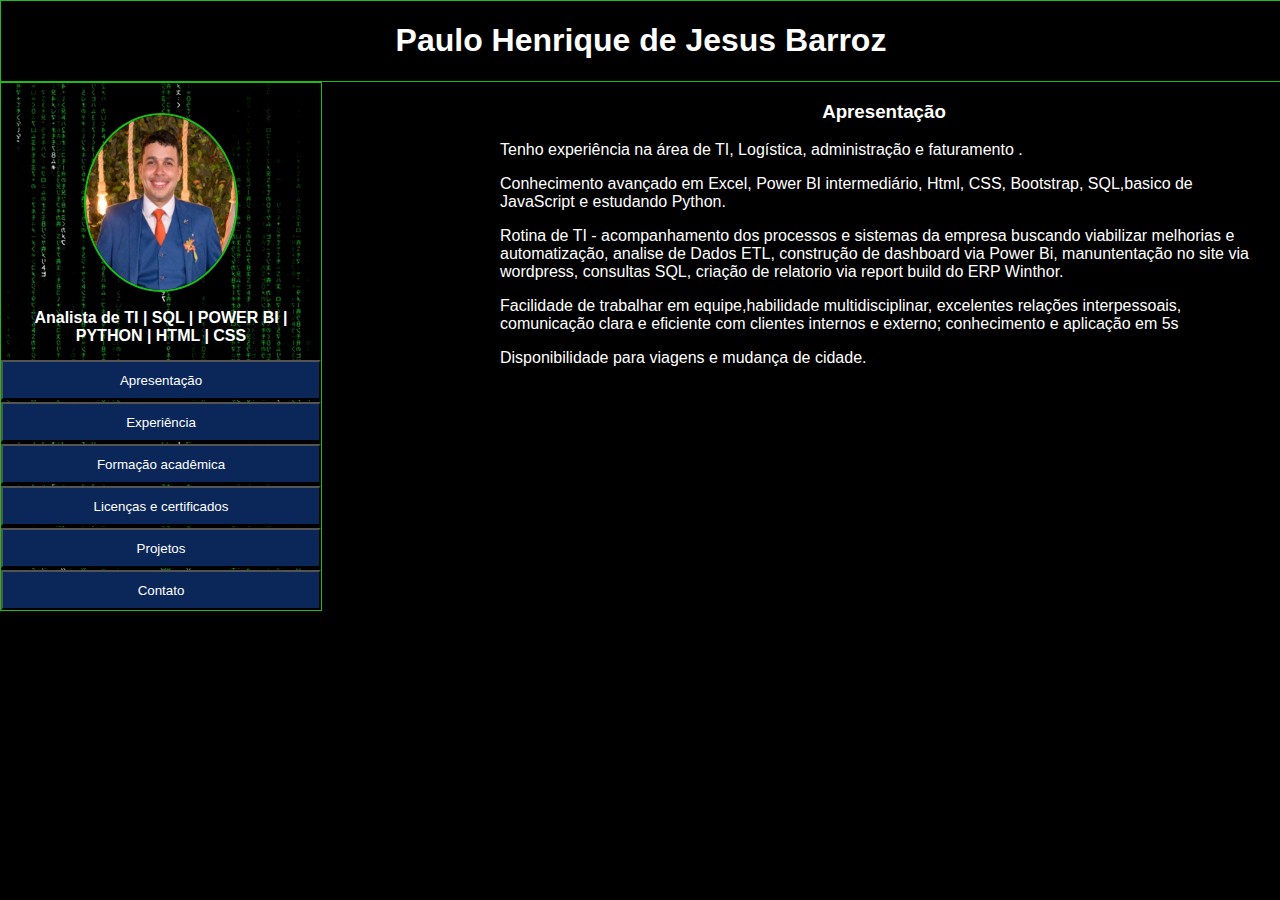
<file: index.html>
<!DOCTYPE html>
<html lang="en">
<head>
    <meta charset="UTF-8">
    <meta http-equiv="X-UA-Compatible" content="IE=edge">
    <meta name="viewport" content="width=device-width, initial-scale=1.0">
    <link rel="stylesheet" href="./css/style.css">
    <title>Curriculo Digital</title>
</head>
<body>
    <header>

        <h1>Paulo Henrique de Jesus Barroz</h1>
    </header>
    <main>
        <div id="menu_esquerdo">
            <div class="menu_int_esquerdo">
            <img width="150px" height="175px" src="./img/imagemeu1.jpg" alt="" srcset="">
            <h2>Analista de TI | SQL | POWER BI | PYTHON | HTML | CSS</h2>
        
            </div>

            <div id="menu">
               
                   <div class="menu_botao"><a href='index.html'><button>Apresentação</button></a>
                    </div> 
                   <div class="menu_botao"><a href='experiencia.html'><button>Experiência</button></a>
                    </div> 
                    
                   <div class="menu_botao"><a href='formacao.html'><button>Formação acadêmica</button></a>
                    </div> 
                   
                   <div class="menu_botao"><a href='certificados.html'><button>Licenças e certificados</button></a>
                    </div> 

                    <div class="menu_botao"><a href='projetos.html'><button>Projetos</button></a>
                    </div> 
                    <div class="menu_botao"><a href='contatos.html'><button>Contato</button></a>
                    </div> 
                    
                  
                  
                   
                   
    
              
            </div>

        </div>



        <div id="apresentacao" >
            <h3>Apresentação</h3>
            <div id="texto">
             <p>Tenho experiência na área de TI, Logística, administração e faturamento .</p>
             
             <p>Conhecimento avançado em Excel, Power BI intermediário, Html, CSS, Bootstrap, SQL,basico de JavaScript e estudando Python.
                </p>
                <p>Rotina de TI - acompanhamento dos processos e sistemas da empresa buscando viabilizar melhorias  e automatização, analise de Dados  ETL, construção de dashboard via Power Bi, manuntentação no site via wordpress, consultas SQL, criação de relatorio via report build do ERP Winthor. </p>
               <p>Facilidade de trabalhar em equipe,habilidade multidisciplinar, excelentes relações interpessoais, comunicação clara e eficiente com clientes internos e externo; conhecimento e aplicação em 5s </p> 
               <p>
                Disponibilidade para viagens e mudança de cidade.</p>
            </div>

        </div>
    </main>

    
</body>
</html>
</file>
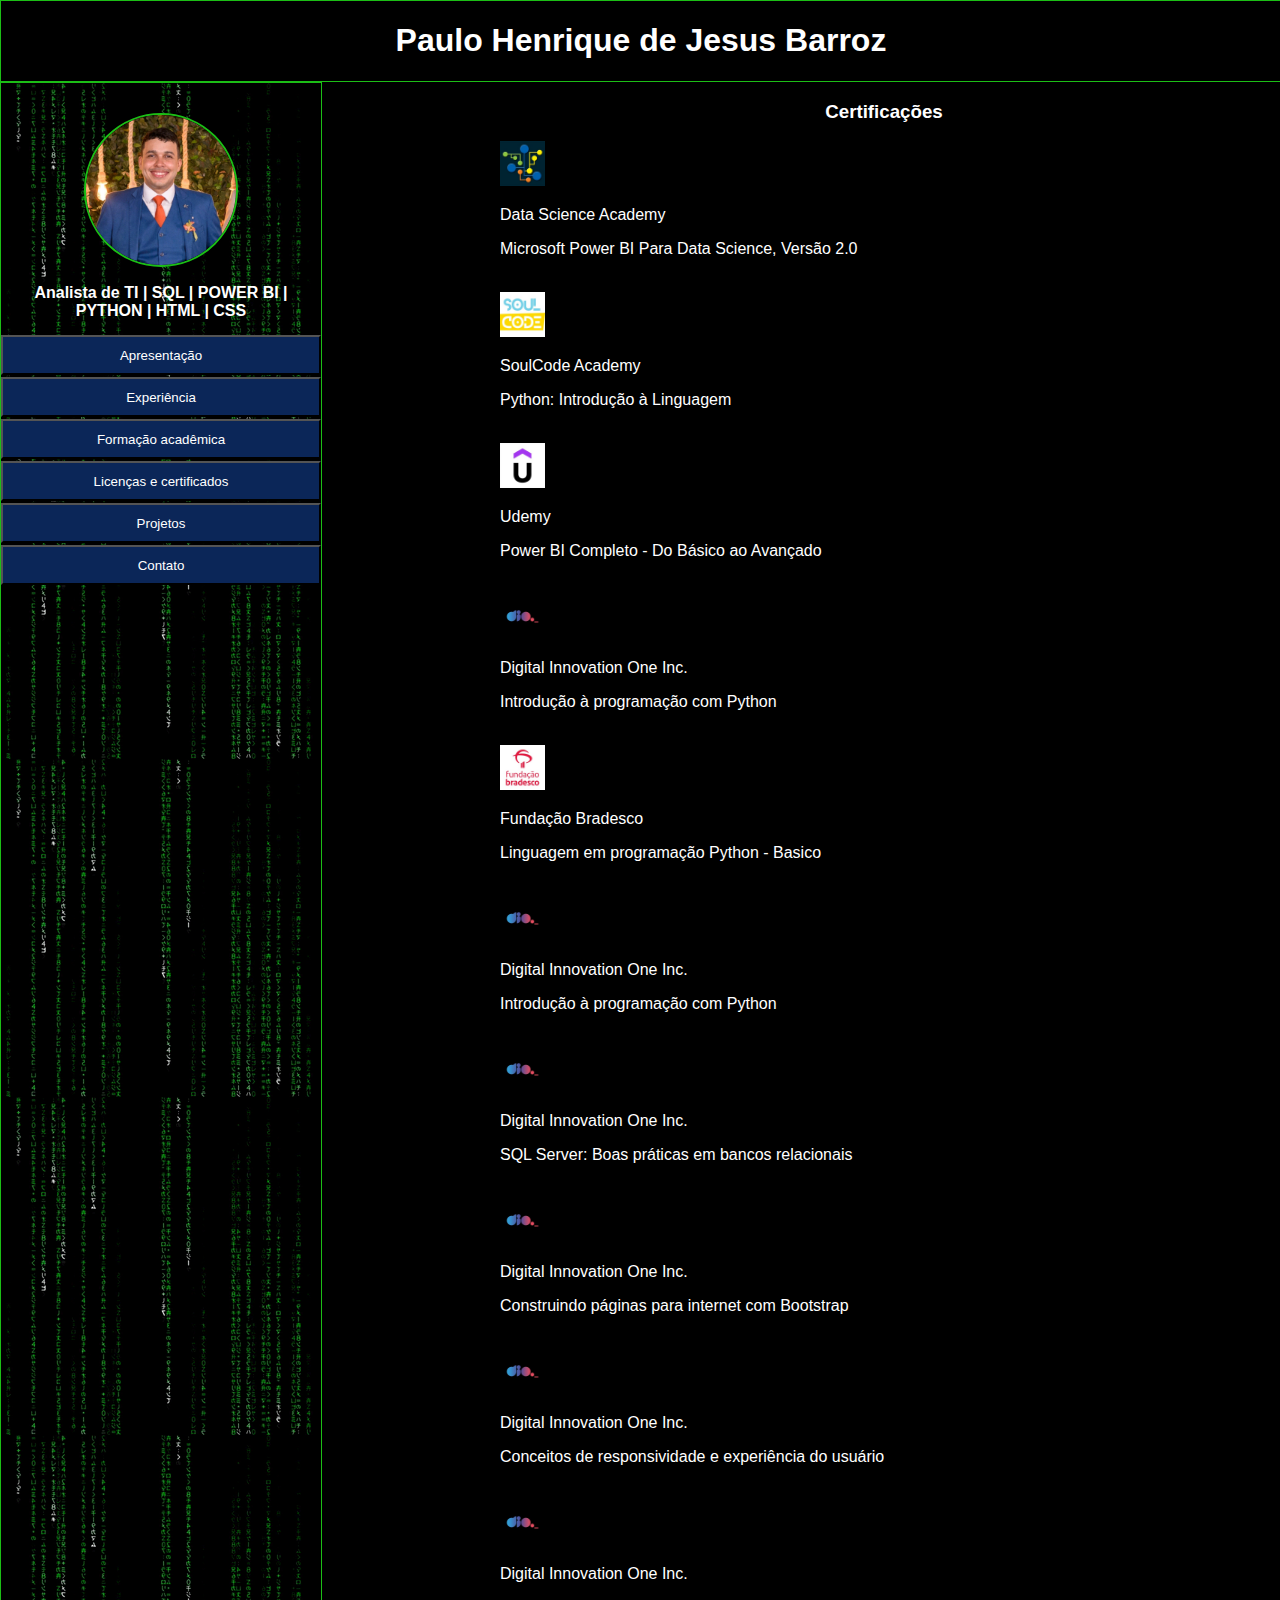
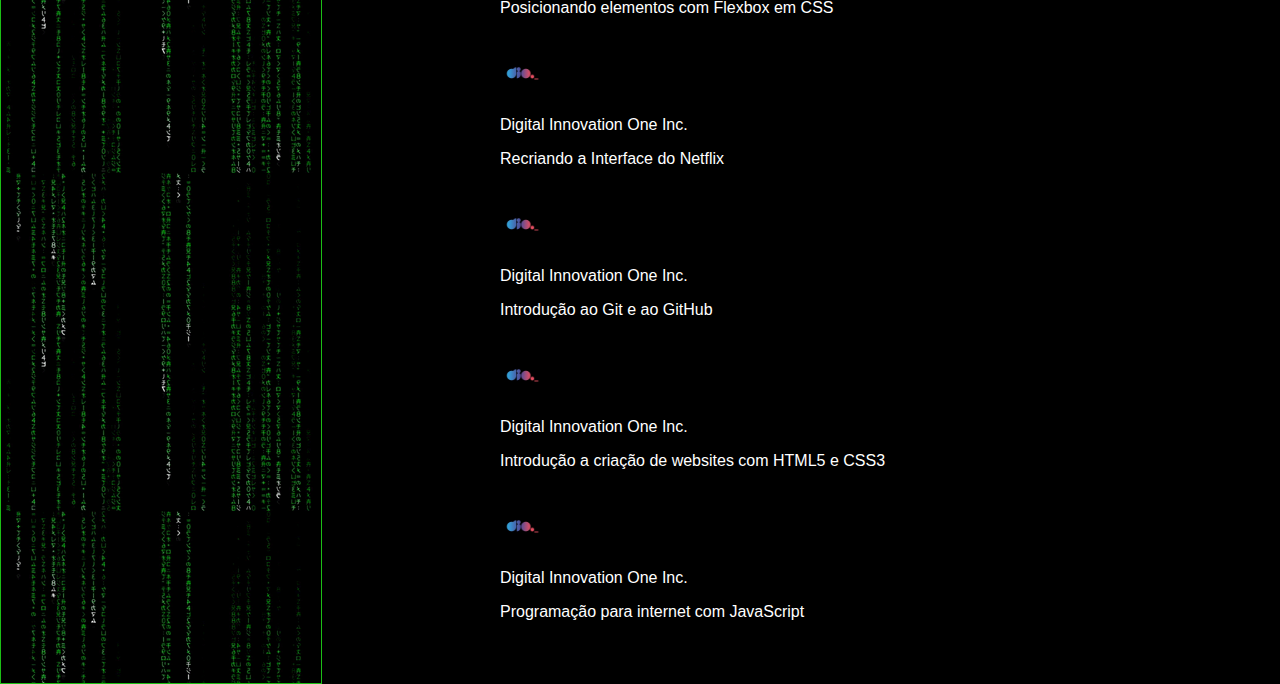
<file: certificados.html>
<!DOCTYPE html>
<html lang="en">
<head>
    <meta charset="UTF-8">
    <meta http-equiv="X-UA-Compatible" content="IE=edge">
    <meta name="viewport" content="width=device-width, initial-scale=1.0">
    <link rel="stylesheet" href="./css/style.css">
    <title>Experiência</title>
</head>
<body>
    <header>
        <h1>Paulo Henrique de Jesus Barroz</h1>
    </header>
    <main>
        <div id="menu_esquerdo" style="height:2200px;">
            <div class="menu_int_esquerdo">
            <img width="150px" height="150px" src="./img/imagemeu1.jpg" alt="" srcset="">
            <h2>Analista de TI | SQL | POWER BI | PYTHON | HTML | CSS</h2>
        
            </div>

            <div id="menu">
               
                   <div class="menu_botao"><a href='index.html'><button>Apresentação</button></a>
                    </div> 
                   <div class="menu_botao"><a href='experiencia.html'><button>Experiência</button></a>
                    </div> 
                    
                   <div class="menu_botao"><a href='formacao.html'><button>Formação acadêmica</button></a>
                    </div> 
                   
                   <div class="menu_botao"><a href='certificados.html'><button>Licenças e certificados</button></a>
                    </div> 

                    <div class="menu_botao"><a href='projetos.html'><button>Projetos</button></a>
                    </div> 
                  
                    <div class="menu_botao"><a href='contatos.html'><button>Contato</button></a>
                    </div> 
                  
                  
                   
                   
    
              
            </div>

        </div>



        <div id="apresentacao" >
            
            <h3>Certificações</h3>
            <div id="texto">
                <div><img width="45px" height="45px" src="./img/data.jpg" alt="">
                    <p >Data Science Academy</p>
                    <p>Microsoft Power BI Para Data Science, Versão 2.0</p>
                    </div>
                    <br>
                <div><img width="45px" height="45px" src="./img/soucode.jpg" alt="">
                <p >SoulCode Academy</p>
                <p>Python: Introdução à Linguagem</p>
                </div>
                <br>
                <div><img width="45px" height="45px" src="./img/udemy.jpg" alt="">
                <p >Udemy</p>
                <p> Power BI Completo - Do Básico ao Avançado</p>
                </div>
                <br>
                <div><img width="45px" height="45px" src="./img/dio.jpg" alt="">
                <p >Digital Innovation One Inc.</p>
                <p>Introdução à programação com Python</p>
                </div>
                <br>
                <div><img width="45px" height="45px" src="./img/bradesco.jpg" alt="">
                <p >Fundação Bradesco</p>
                <p>Linguagem em programação Python - Basico</p>
                </div>
                <br>

                <div><img width="45px" height="45px" src="./img/dio.jpg" alt="">
                    <p >Digital Innovation One Inc.</p>
                    <p>Introdução à programação com Python</p>
                    </div>
                    <br>
                <div><img width="45px" height="45px" src="./img/dio.jpg" alt="">
                    <p >Digital Innovation One Inc.</p>
                    <p>SQL Server: Boas práticas em bancos relacionais</p>
                    </div>
                    <br>
                <div><img width="45px" height="45px" src="./img/dio.jpg" alt="">
                    <p ">Digital Innovation One Inc.</p>
                    <p>Construindo páginas para internet com Bootstrap</p>
                    </div>
                    <br>
                <div><img width="45px" height="45px" src="./img/dio.jpg" alt="">
                    <p ">Digital Innovation One Inc.</p>
                    <p>Conceitos de responsividade e experiência do usuário</p>
                    </div>
                    <br>
                <div><img width="45px" height="45px" src="./img/dio.jpg" alt="">
                    <p ">Digital Innovation One Inc.</p>
                    <p>Posicionando elementos com Flexbox em CSS</p>
                    </div>
                    <br>
                <div><img width="45px" height="45px" src="./img/dio.jpg" alt="">
                    <p ">Digital Innovation One Inc.</p>
                    <p>Recriando a Interface do Netflix</p>
                    </div>
                    <br>
                <div><img width="45px" height="45px" src="./img/dio.jpg" alt="">
                    <p ">Digital Innovation One Inc.</p>
                    <p>Introdução ao Git e ao GitHub</p>
                    </div>
                    <br>
                <div><img width="45px" height="45px" src="./img/dio.jpg" alt="">
                    <p ">Digital Innovation One Inc.</p>
                    <p>
                        Introdução a criação de websites com HTML5 e CSS3</p>
                    </div>
                    <br>
                <div><img width="45px" height="45px" src="./img/dio.jpg" alt="">
                    <p ">Digital Innovation One Inc.</p>
                    <p>
                        Programação para internet com JavaScript</p>
                    </div>
                    <br>
          
 
                
            </div>

        </div>
    </main>

    
</body>
</html>
</file>
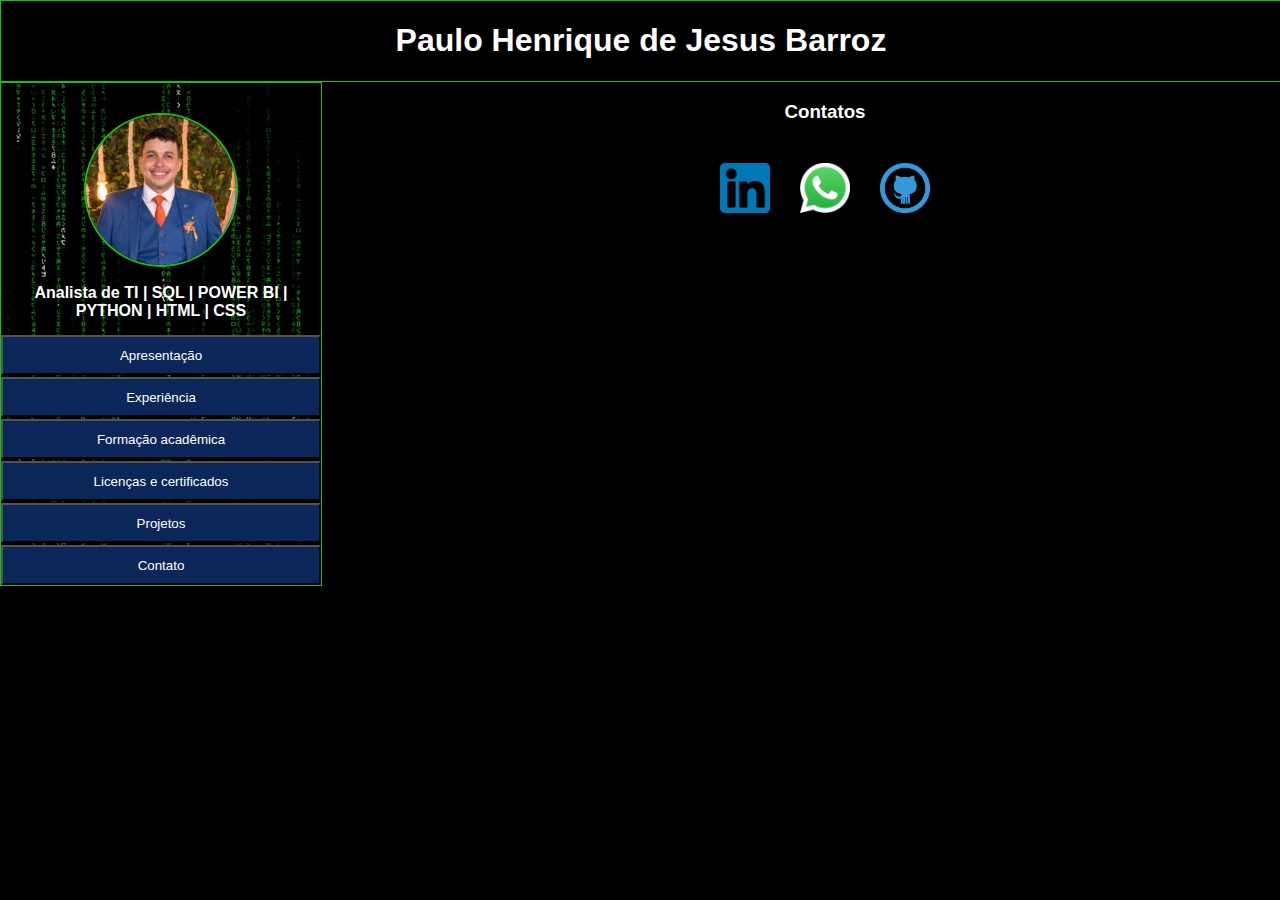
<file: contatos.html>
<!DOCTYPE html>
<html lang="en">
<head>
    <meta charset="UTF-8">
    <meta http-equiv="X-UA-Compatible" content="IE=edge">
    <meta name="viewport" content="width=device-width, initial-scale=1.0">
    <link rel="stylesheet" href="./css/style.css">
    <title>Experiência</title>
</head>
<body>
    <header>
        <h1>Paulo Henrique de Jesus Barroz</h1>
    </header>
    <main>
        <div id="menu_esquerdo">
            <div class="menu_int_esquerdo">
            <img width="150px" height="150px" src="./img/imagemeu1.jpg" alt="" srcset="">
            <h2>Analista de TI | SQL | POWER BI | PYTHON | HTML | CSS</h2>
        
            </div>

            <div id="menu">
               
                   <div class="menu_botao"><a href='index.html'><button>Apresentação</button></a>
                    </div> 
                   <div class="menu_botao"><a href='experiencia.html'><button>Experiência</button></a>
                    </div> 
                    
                   <div class="menu_botao"><a href='formacao.html'><button>Formação acadêmica</button></a>
                    </div> 
                   
                   <div class="menu_botao"><a href='certificados.html'><button>Licenças e certificados</button></a>
                    </div> 

                    <div class="menu_botao"><a href='projetos.html'><button>Projetos</button></a>
                    </div> 
                  
                    <div class="menu_botao"><a href='contatos.html'><button>Contato</button></a>
                    </div> 
                  
                  
                   
                   
    
              
            </div>

        </div>



        <div id="contatos" style="text-align:center ;" >
            <h3>Contatos</h3>
            <div class="fotos_contatos">
            <div style="float: left ; margin-right:30px"><a href="https://www.linkedin.com/in/paulo-henrique-786469115/"><img width="50px" height="50px" src="./img/linkedim.png" alt="" srcset=""></a></div>
            <div style="float: left ; margin-right:30px "> <a href="https://wa.me/5599982071400"><img width="50px" height="50px" src="./img/whatssap].png" alt="" srcset=""> </a></div>
            <div style="float: left ; margin-right:30px"><a href="https://github.com/paulohenriquejb"><img width="50px" height="50px" src="./img/github2.png" alt="" srcset=""> </a></div>
            </div>

        </div>

   
    </main>

    
</body>
</html>
</file>
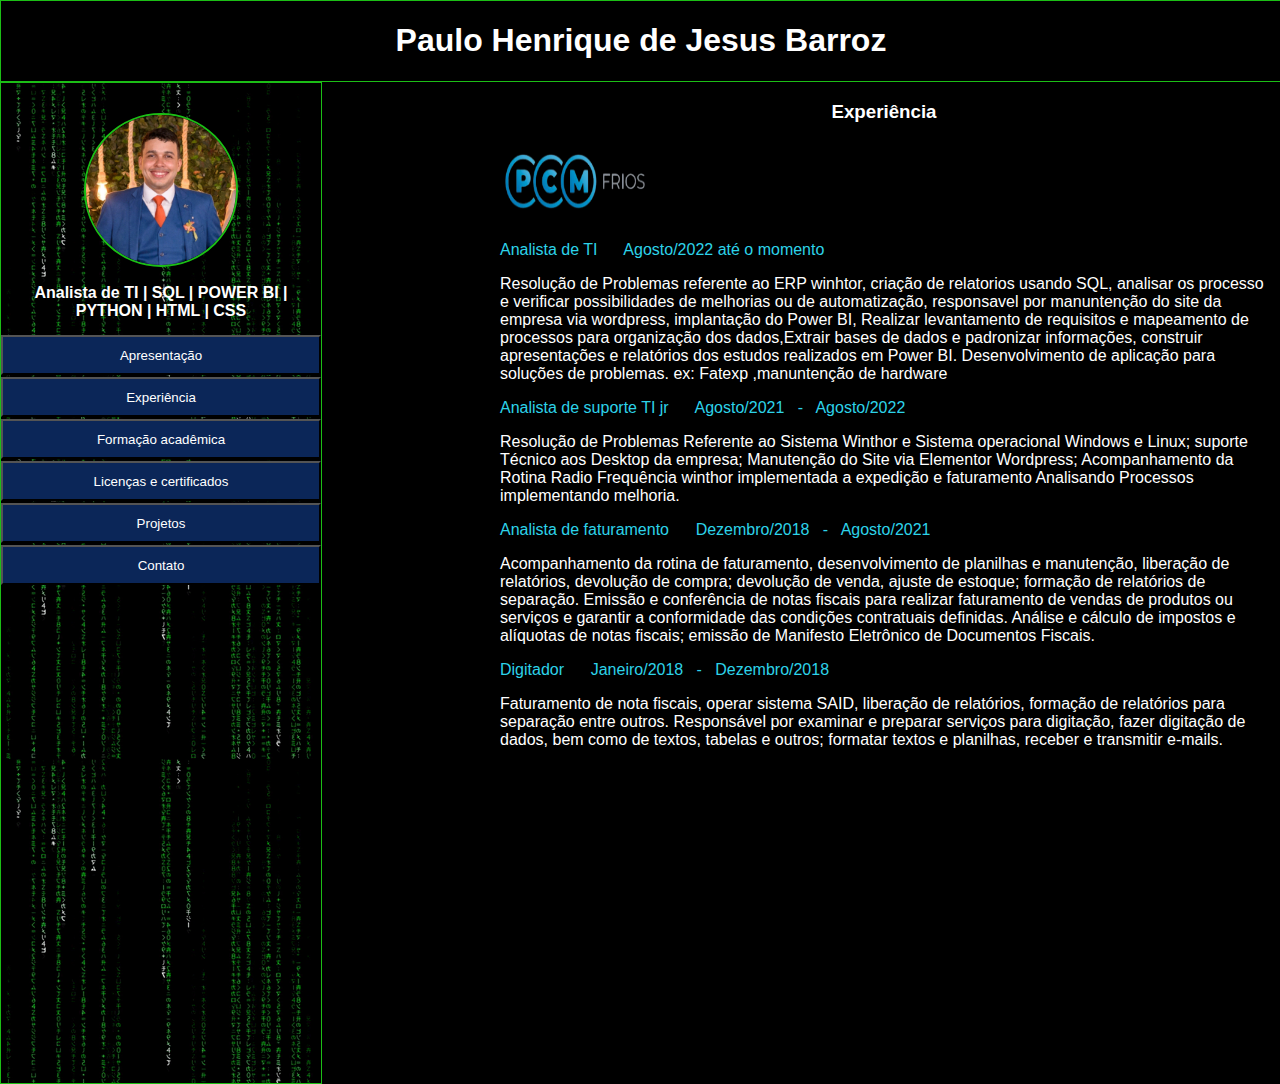
<file: experiencia.html>
<!DOCTYPE html>
<html lang="en">
<head>
    <meta charset="UTF-8">
    <meta http-equiv="X-UA-Compatible" content="IE=edge">
    <meta name="viewport" content="width=device-width, initial-scale=1.0">
    <link rel="stylesheet" href="./css/style.css">
    <title>Experiência</title>
</head>
<body>
    <header>
       
        <h1>Paulo Henrique de Jesus Barroz</h1>
    </header>
    <main>
        <div id="menu_esquerdo" style="height:1000px ;">
            <div class="menu_int_esquerdo">
            <img width="150px" height="150px" src="./img/imagemeu1.jpg" alt="" srcset="">
            <h2>Analista de TI | SQL | POWER BI | PYTHON | HTML | CSS</h2>
        
            </div>

            <div id="menu">
               
                   <div class="menu_botao"><a href='index.html'><button>Apresentação</button></a>
                    </div> 
                   <div class="menu_botao"><a href='experiencia.html'><button>Experiência</button></a>
                    </div> 
                    
                   <div class="menu_botao"><a href='formacao.html'><button>Formação acadêmica</button></a>
                    </div> 
                   
                   <div class="menu_botao"><a href='certificados.html'><button>Licenças e certificados</button></a>
                    </div> 

                    <div class="menu_botao"><a href='projetos.html'><button>Projetos</button></a>
                    </div> 
                    <div class="menu_botao"><a href='contatos.html'><button>Contato</button></a>
                    </div> 
                  
                  
                   
                   
    
              
            </div>

        </div>



        <div id="apresentacao" >
            
            <h3>Experiência</h3>
            <div id="texto">
                <p><img width="150px" height="80px" src="./img/LOGO_PCM01.png" alt=""></p>
                <span>Analista de TI  &nbsp;&nbsp;&nbsp;&nbsp;  Agosto/2022 até o momento</span>
                <p>Resolução de Problemas referente ao ERP winhtor, criação de relatorios usando SQL,  analisar os processo e verificar possibilidades de melhorias ou de automatização, responsavel por manuntenção do site da empresa via wordpress, implantação do Power BI, Realizar levantamento de requisitos e mapeamento de processos para organização dos dados,Extrair bases de dados e padronizar informações, construir apresentações e relatórios dos estudos realizados em Power BI. Desenvolvimento de aplicação para soluções de problemas. ex: Fatexp ,manuntenção de hardware</p>
                <span>Analista de suporte TI jr  &nbsp;&nbsp;&nbsp;&nbsp;  Agosto/2021 &nbsp;  - &nbsp; Agosto/2022</span>
                <p>Resolução de Problemas Referente ao Sistema Winthor e Sistema operacional Windows e Linux; suporte Técnico aos Desktop da empresa; Manutenção do Site via Elementor Wordpress; Acompanhamento da Rotina Radio Frequência winthor implementada a expedição e faturamento Analisando Processos implementando melhoria.</p>
                <span>Analista de faturamento  &nbsp;&nbsp;&nbsp;&nbsp;  Dezembro/2018 &nbsp;  - &nbsp; Agosto/2021</span>
                <p>Acompanhamento da rotina de faturamento, desenvolvimento de planilhas e manutenção, liberação de relatórios, devolução de compra; devolução de venda, ajuste de estoque; formação de relatórios de separação. Emissão e conferência de notas fiscais para realizar faturamento de vendas de produtos ou serviços e garantir a conformidade das condições contratuais definidas. Análise e cálculo de impostos e alíquotas de notas fiscais; emissão de Manifesto Eletrônico de Documentos Fiscais.</p>
                <span>Digitador  &nbsp;&nbsp;&nbsp;&nbsp;  Janeiro/2018 &nbsp;  - &nbsp; Dezembro/2018</span>
                <p>Faturamento de nota fiscais, operar sistema SAID, liberação de relatórios, formação de relatórios para separação entre outros. Responsável por examinar e preparar serviços para digitação, fazer digitação de dados, bem como de textos, tabelas e outros; formatar textos e planilhas, receber e transmitir e-mails.</p>
                
            </div>

        </div>
    </main>

    
</body>
</html>
</file>
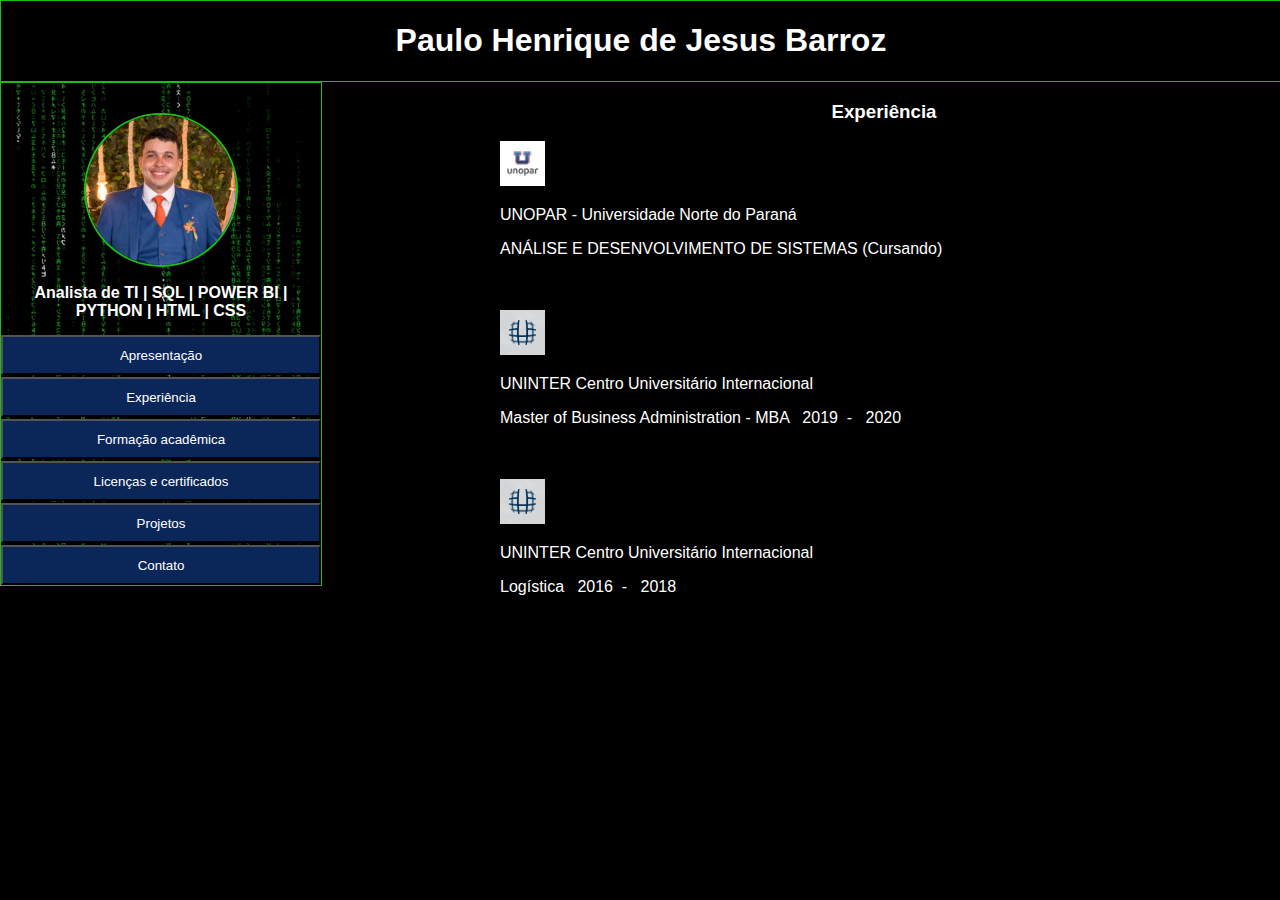
<file: formacao.html>
<!DOCTYPE html>
<html lang="en">
<head>
    <meta charset="UTF-8">
    <meta http-equiv="X-UA-Compatible" content="IE=edge">
    <meta name="viewport" content="width=device-width, initial-scale=1.0">
    <link rel="stylesheet" href="./css/style.css">
    <title>Experiência</title>
</head>
<body>
    <header>
        <h1>Paulo Henrique de Jesus Barroz</h1>
    </header>
    <main>
        <div id="menu_esquerdo">
            <div class="menu_int_esquerdo">
            <img width="150px" height="150px" src="./img/imagemeu1.jpg" alt="" srcset="">
            <h2>Analista de TI | SQL | POWER BI | PYTHON | HTML | CSS</h2>
        
            </div>

            <div id="menu">
               
                   <div class="menu_botao"><a href='index.html'><button>Apresentação</button></a>
                    </div> 
                   <div class="menu_botao"><a href='experiencia.html'><button>Experiência</button></a>
                    </div> 
                    
                   <div class="menu_botao"><a href='formacao.html'><button>Formação acadêmica</button></a>
                    </div> 
                   
                   <div class="menu_botao"><a href='certificados.html'><button>Licenças e certificados</button></a>
                    </div> 

                    <div class="menu_botao"><a href='projetos.html'><button>Projetos</button></a>
                    </div> 
                  
                    <div class="menu_botao"><a href='contatos.html'><button>Contato</button></a>
                    </div> 
                  
                  
                   
                   
    
              
            </div>

        </div>



        <div id="apresentacao" >
            <h3>Experiência</h3>
            <div id="texto">
                <div><img width="45px" height="45px" src="./img/unopar.jpg" alt="">
                <p >UNOPAR - Universidade Norte do Paraná</p>
                <p>ANÁLISE E DESENVOLVIMENTO DE SISTEMAS (Cursando)</p>
                </div>
                <br><br>
                <div id="texto">
                    <div><img width="45px" height="45px" src="./img/uninter.jpg" alt="">
                    <p >UNINTER Centro Universitário Internacional</p>
                    <p>Master of Business Administration - MBA   &nbsp; 2019  &nbsp;-  &nbsp; 2020</p>
                    </div>
                    <br><br>
                <div id="texto">
                        <div><img width="45px" height="45px" src="./img/uninter.jpg" alt="">
                        <p >UNINTER Centro Universitário Internacional</p>
                        <p>Logística  &nbsp; 2016  &nbsp;-  &nbsp; 2018</p>
                </div>
                
            </div>

        </div>
    </main>

    
</body>
</html>
</file>
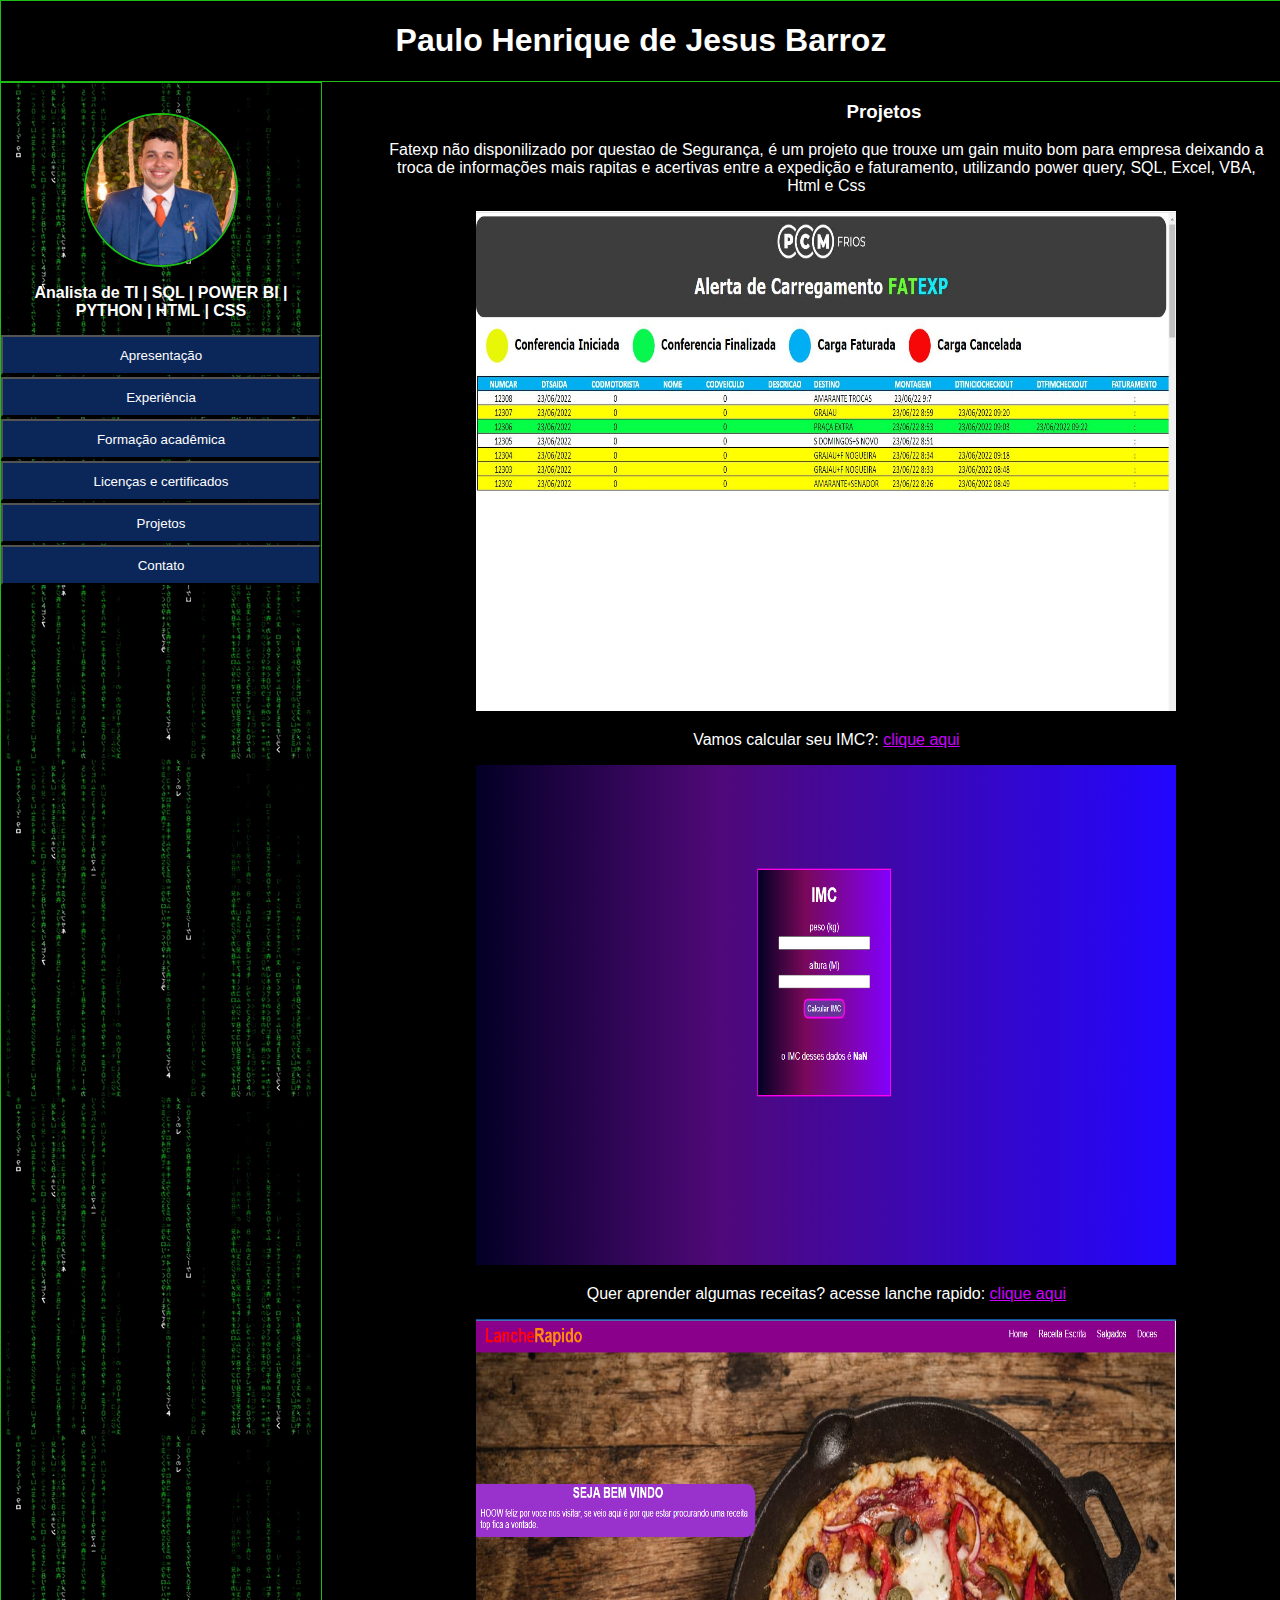
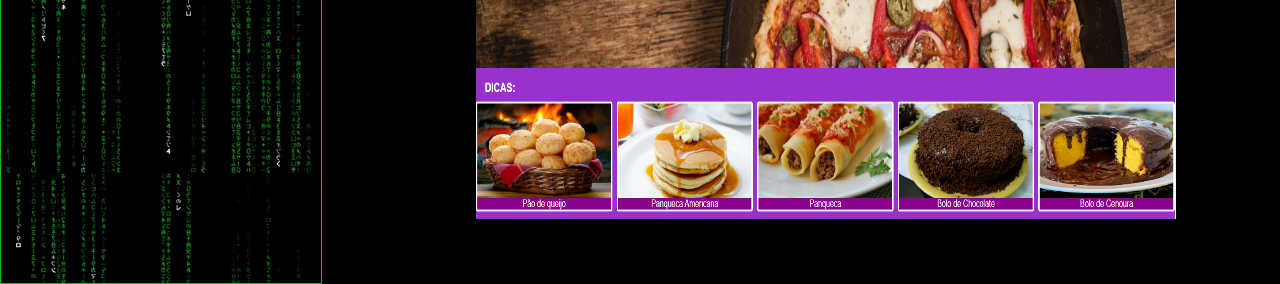
<file: projetos.html>
<!DOCTYPE html>
<html lang="en">
<head>
    <meta charset="UTF-8">
    <meta http-equiv="X-UA-Compatible" content="IE=edge">
    <meta name="viewport" content="width=device-width, initial-scale=1.0">
    <link rel="stylesheet" href="./css/style.css">
    <title>Experiência</title>
</head>
<body>
    <header>
        <h1>Paulo Henrique de Jesus Barroz</h1>
    </header>
    <main>
        <div id="menu_esquerdo" style="height:1800px;" >
            <div class="menu_int_esquerdo" >
            <img width="150px" height="150px" src="./img/imagemeu1.jpg" alt="" srcset="">
            <h2>Analista de TI | SQL | POWER BI | PYTHON | HTML | CSS</h2>
        
            </div>

            <div id="menu">
               
                   <div class="menu_botao"><a href='index.html'><button>Apresentação</button></a>
                    </div> 
                   <div class="menu_botao"><a href='experiencia.html'><button>Experiência</button></a>
                    </div> 
                    
                   <div class="menu_botao"><a href='formacao.html'><button>Formação acadêmica</button></a>
                    </div> 
                   
                   <div class="menu_botao"><a href='certificados.html'><button>Licenças e certificados</button></a>
                    </div> 

                    <div class="menu_botao"><a href='projetos.html'><button>Projetos</button></a>
                    </div> 
                  
                    <div class="menu_botao"><a href='contatos.html'><button>Contato</button></a>
                    </div> 
                  
                  
                   
                   
    
              
            </div>

        </div>



        <div id="apresentacao" >
            <h3>Projetos</h3>
            <div id="texto" style="text-align:center ;">

                <div class="projetos">
                    <p> Fatexp não disponilizado por questao de Segurança, é um projeto que trouxe um gain muito bom para empresa deixando a troca de informações mais rapitas e acertivas entre a expedição e faturamento, utilizando power query, SQL, Excel, VBA, Html e Css </p>
                    <img width="700px" height="500px" src="./img/fatexp.jpg" alt="">
                </div>
    

                <div class="projetos">
                    <p>Vamos calcular seu IMC?: <a style="color:rgb(204, 0, 255) ;" href="https://paulohenriquejb.github.io/Imc-xp/">clique aqui</a> </p>
                    <img width="700px" height="500px" src="./img/imc.PNG" alt="">
                </div>

                <div class="projetos">
                    <p>Quer aprender algumas receitas? acesse lanche rapido: <a style="color:rgb(204, 0, 255) ;" href="https://paulohenriquejb.github.io/Lanche-rapido/">clique aqui</a> </p>
                    <img width="700px" height="500px" src="./img/lanche_rapido.PNG" alt="">
                </div>
                


                </div>
                
            </div>

        </div>
    </main>

    
</body>
</html>
</file>
<file: css/style.css>
body{
    background: black;
    margin: 0;
    color: white;
}

header{
    font-family: 'Franklin Gothic Medium', 'Arial Narrow', Arial, sans-serif;
    text-align: center;
    color: rgb(255, 255, 255);
    border: 1px solid rgb(28, 190, 22);
    width: 100%;
    
}

#menu_esquerdo{
width: 25%;
height:100%;
border: 1px solid rgb(28, 190, 22);
float: left;
margin-top: -19px;
background:rgb(11, 38, 88) url('../img/bk_matrix.gif')
}

#menu_esquerdo img{
    border: 2px solid rgb(28, 190, 22);
    border-radius: 50%;
    margin-top: 30px;
    margin-right: auto;
}

.menu_botao a button{
    width: 100%;
    height: 40px;
    margin-top: 2px;
    background: rgb(11, 38, 88);
    color: white;
    
}   

.menu_botao a button:hover{
    background: rebeccapurple ;
    width:100% ;
    height: 45px;
}







.menu_int_esquerdo{
    text-align: center;
    color: white;
}
.menu_int_esquerdo h2{
    font-size: 1em;
    font-family: 'Franklin Gothic Medium', 'Arial Narrow', Arial, sans-serif;
}




#apresentacao{
    clear: right; 
    margin-left: 500px;
      font-family: 'Franklin Gothic Medium', 'Arial Narrow', Arial, sans-serif;  
    width: 60%;
    margin-top: ;

}
#apresentacao h3{
    text-align: center;

}


span{
    color: rgb(45, 211, 233);
}


#contatos{
    clear: right; 
    margin-left: 600px;
      font-family: 'Franklin Gothic Medium', 'Arial Narrow', Arial, sans-serif;  
    width: 450px;
}

#contatos h3{
    text-align: center;
}

.fotos_contatos{
  margin-left: 120px;
  margin-top: 40px;

}

.projetos{
    clear: right;
    margin-left: -15%;
}



.fotos_contatos div a img:hover{
    width: 60px;
    height: 60px;


}
</file>
